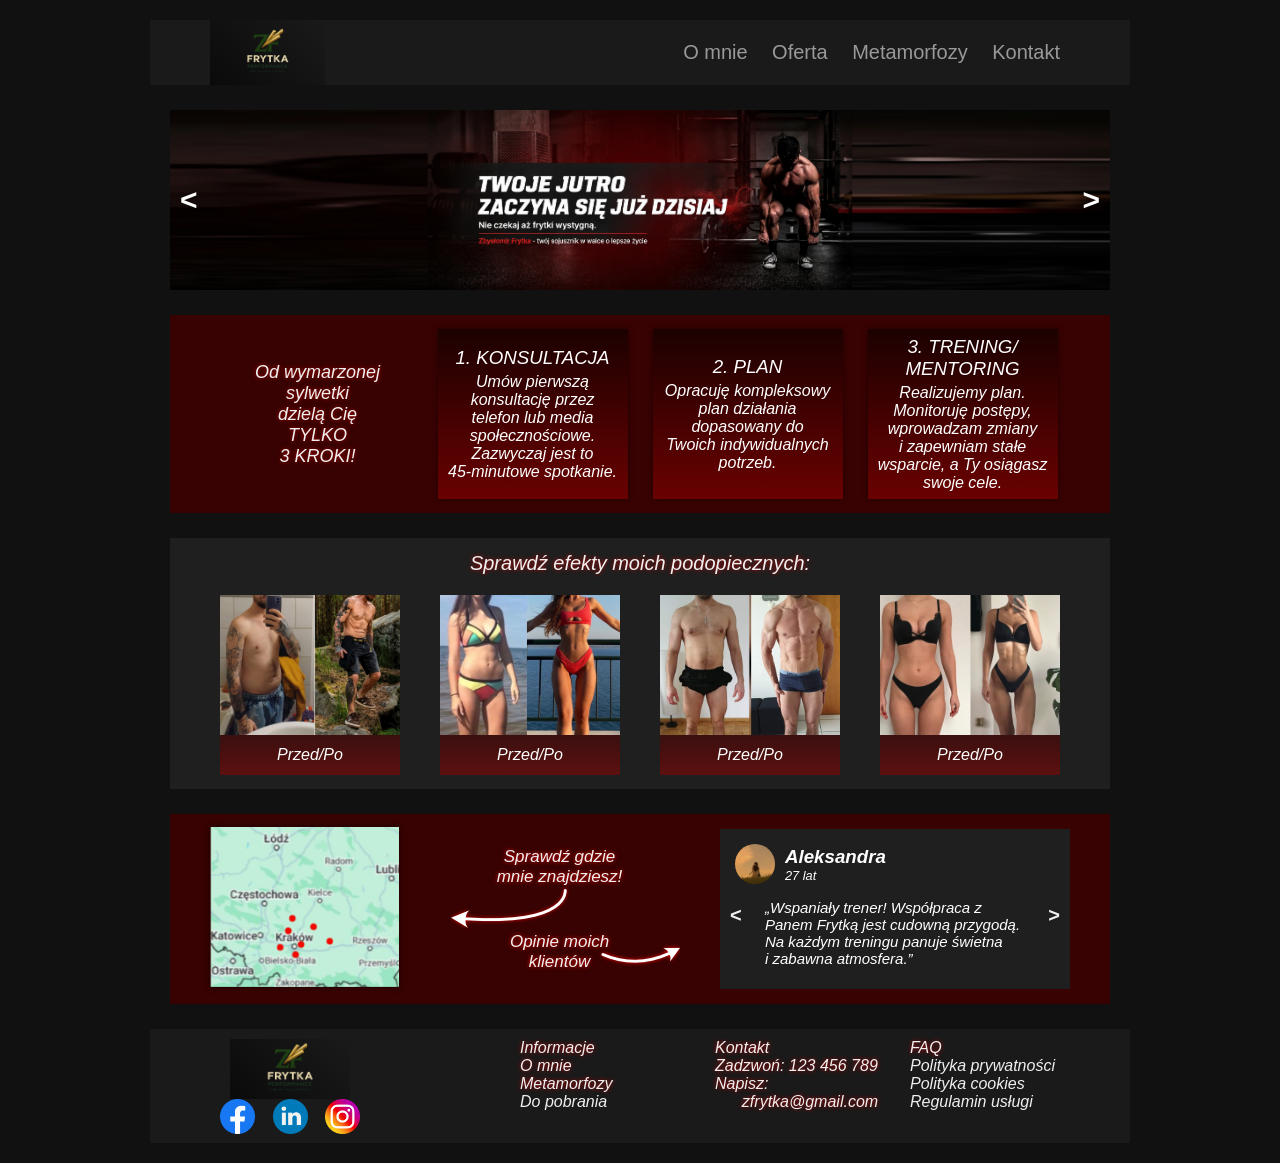
<file: index.html>
<!DOCTYPE html>
<html lang="pl">
<head>
    <meta charset="UTF-8">
    <meta name="viewport" content="width=device-width, initial-scale=1.0">
    <title>Zbysłomir Frytka - Trener Personalny</title>
    <meta name="author" content="Alina Piszczek">
    <link rel="stylesheet" href="style/styl.css">

</head>
<body>
    <div id="kontener">
        <header>
            <img src="img/logobeztla.png" alt="Logo">

            <nav id="menu">
                <ul>
                    <li><a href="strony/Omnie.html">O mnie</a></li>
                    <li><a href="#">Oferta</a></li>
                    <li><a href="#">Metamorfozy</a></li>
                    <li><a href="#">Kontakt</a></li>
                </ul>
            </nav>
        </header>
        <main>
            <div id="slider">
                <button type="button">&lt;</button>
                <button type="button">&gt;</button>
                <img src="img/slider_940x180_extend.png" alt="slider">
            </div>
            <section id="kroki">
                <div class="krok">
                    <h2>Od wymarzonej<br>sylwetki<br>dzielą Cię<br>TYLKO<br>3 KROKI!</h2>
                </div>

                <div class="krok">
                    <h3>1. Konsultacja</h3>
                    <p>Umów pierwszą<br>konsultację przez<br>telefon lub media<br>społecznościowe.<br>Zazwyczaj jest to<br>45-minutowe spotkanie.</p>
                </div>

                <div class="krok">
                    <h3>2. Plan</h3>
                    <p>Opracuję kompleksowy<br>plan działania<br>dopasowany do<br>Twoich indywidualnych<br>potrzeb.</p>
                </div>

                <div class="krok">
                    <h3>3. Trening/<br>Mentoring</h3>
                    <p>Realizujemy plan.<br>Monitoruję postępy,<br>wprowadzam zmiany<br>i zapewniam stałe<br>wsparcie, a Ty osiągasz<br>swoje cele.</p>
                </div>
            </section>

            <section id="przemiany">
                <h2>Sprawdź efekty moich podopiecznych:</h2>
                <div class="contgraf">
                    <div class="przemiana">
                        <img src="img/przemiana1.jpg" alt="przemiana1">
                        <p>Przed/Po</p>
                    </div>
                    <div class="przemiana">
                        <img src="img/przemiana2.jpg" alt="przemiana2">
                        <p>Przed/Po</p>
                    </div>
                    <div class="przemiana">
                        <img src="img/przemiana3.jpg" alt="przemiana3">
                        <p>Przed/Po</p>
                    </div>
                    <div class="przemiana">
                        <img src="img/przemiana4.jpg" alt="przemiana4">
                        <p>Przed/Po</p>
                    </div>
                </div>
            </section>

            <section id="mapakom">
                <div class="mapa">
                    <img src="img/mapapolska.png" alt="Mapa miejsc gdzie jestem stacjonarnie" >
                </div>
                <div class="sprawdz">
                    <h2 title="Gdzie jestem stacjonarnie">Sprawdź gdzie<br>mnie znajdziesz!</h2>
                    <h2>Opinie moich<br>klientów</h2>
                    <img src="img/strzalki.png" alt="strzałki">
                </div>
                <div class="kom">
                    <button>&lt;</button>
                    <button>&gt;</button>
                    <div id="prkom">
                        <img src="img/pfp.jpg" alt="zdjęcie profilowe">
                        <div>
                            <h3>Aleksandra</h3>
                            <p>27 lat</p>
                        </div>
                    </div>
                    <q>Wspaniały trener! Współpraca z<br>Panem Frytką jest cudowną przygodą.<br>Na każdym treningu panuje świetna<br>i zabawna atmosfera.</q>
                </div>
            </section>
        </main>
        <footer>
            <div id="logocont">
                <img src="img/logobeztla.png" alt="Logo">
                <div class="social">
                    <a href="https://www.facebook.com/?locale=pl_PL" target="_blank"><img src="img/Facebook.png" alt="Facebook"></a>
                    <a href="https://pl.linkedin.com/" target="_blank"><img src="img/LinkedIn.png" alt="LinkedIn"></a>
                    <a href="https://www.instagram.com/" target="_blank"><img src="img/Instagram.png" alt="Instagram"></a>
                </div>
            </div>
            <div id="contentfoot">
                <div class="info">
                    <a href="#"><i>Informacje</i></a>
                    <a href="strony/Omnie.html"><i>O mnie</i></a>
                    <a href="#"><i>Metamorfozy</i></a>
                    <a href="#">Do pobrania</a>
                </div>
                <div id="kontakt">
                    <a href="#"><i>Kontakt</i></a>
                    <p><i>Zadzwoń: 123 456 789</i></p>
                    <p><i>Napisz: zfrytka@gmail.com</i></p>
                </div>
                <div id="faq">
                    <a href="#"><i>FAQ</i></a>
                    <a href="#">Polityka prywatności</a>
                    <a href="#">Polityka cookies</a>
                    <a href="#">Regulamin usługi</a>
                </div>
            </div>
        </footer>
    </div>
</body>
</html>
</file>
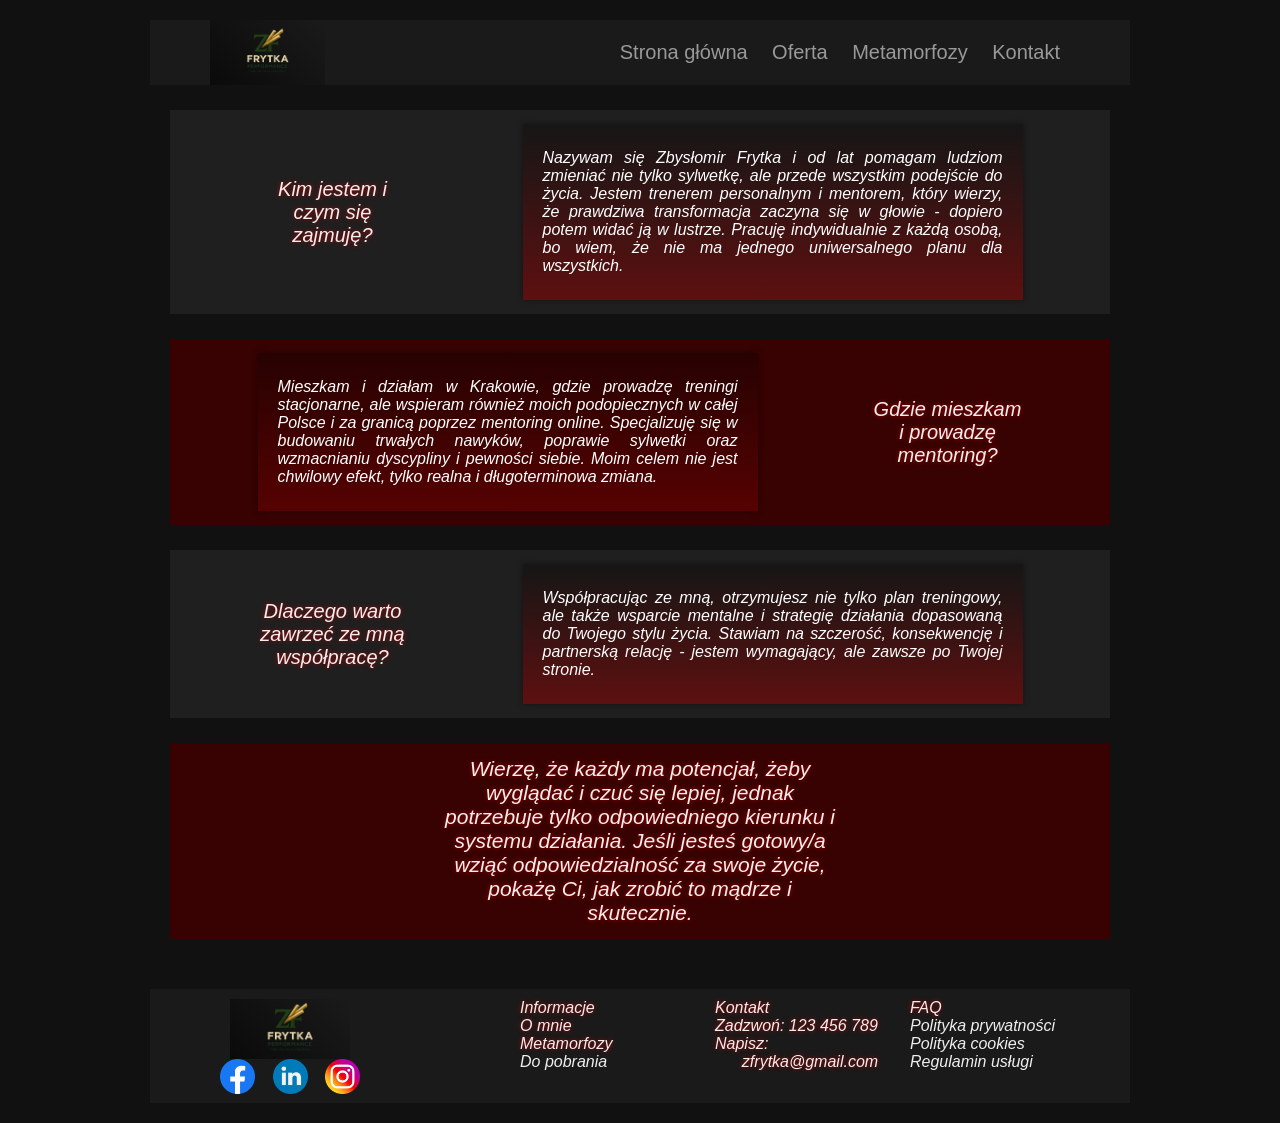
<file: strony/Omnie.html>
<!DOCTYPE html>
<html lang="pl">
<head>
    <meta charset="UTF-8">
    <meta name="viewport" content="width=device-width, initial-scale=1.0">
    <title>Zbysłomir Frytka - Trener Personalny</title>
    <meta name="author" content="Alina Piszczek">
    <link rel="stylesheet" href="../style/styl.css">

</head>
<body>
    <div id="kontener">
        <header>
            <img src="../img/logobeztla.png" alt="Logo">

            <nav id="menu">
                <ul>
                    <li><a href="../index.html">Strona główna</a></li>
                    <li><a href="#">Oferta</a></li>
                    <li><a href="#">Metamorfozy</a></li>
                    <li><a href="#">Kontakt</a></li>
                </ul>
            </nav>
        </header>
        <main>
            <div id="tresc">
            <div class="omnie">
              <h1>Kim jestem i czym się zajmuję?</h1>
              <p>Nazywam się Zbysłomir Frytka i od lat pomagam ludziom zmieniać nie tylko sylwetkę, ale przede wszystkim podejście do życia. Jestem trenerem personalnym i mentorem, który wierzy, że prawdziwa transformacja zaczyna się w głowie - dopiero potem widać ją w lustrze. Pracuję indywidualnie z każdą osobą, bo wiem, że nie ma jednego uniwersalnego planu dla wszystkich.</p>
              </div>
            <div class="omnie">
              <h2>Gdzie mieszkam i prowadzę mentoring?</h2>
              <p>Mieszkam i działam w Krakowie, gdzie prowadzę treningi stacjonarne, ale wspieram również moich podopiecznych w całej Polsce i za granicą poprzez mentoring online. Specjalizuję się w budowaniu trwałych nawyków, poprawie sylwetki oraz wzmacnianiu dyscypliny i pewności siebie. Moim celem nie jest chwilowy efekt, tylko realna i długoterminowa zmiana.</p>
              </div>
            <div class="omnie">
              <h2>Dlaczego warto zawrzeć ze mną współpracę?</h2>
              <p>Współpracując ze mną, otrzymujesz nie tylko plan treningowy, ale także wsparcie mentalne i strategię działania dopasowaną do Twojego stylu życia. Stawiam na szczerość, konsekwencję i partnerską relację - jestem wymagający, ale zawsze po Twojej stronie.</p>
              </div>
            <div class="omnie">
              <h2>Wierzę, że każdy ma potencjał, żeby wyglądać i czuć się lepiej, jednak potrzebuje tylko odpowiedniego kierunku i systemu działania. Jeśli jesteś gotowy/a wziąć odpowiedzialność za swoje życie, pokażę Ci, jak zrobić to mądrze i skutecznie.</h2>
            </div>
            </div>
        </main>
        <footer>
            <div id="logocont">
                <img src="../img/logobeztla.png" alt="Logo">
                <div class="social">
                    <a href="https://www.facebook.com/?locale=pl_PL" target="_blank"><img src="../img/Facebook.png" alt="Facebook"></a>
                    <a href="https://pl.linkedin.com/" target="_blank"><img src="../img/LinkedIn.png" alt="LinkedIn"></a>
                    <a href="https://www.instagram.com/" target="_blank"><img src="../img/Instagram.png" alt="Instagram"></a>
                </div>
            </div>
            <div id="contentfoot">
                <div class="info">
                    <a href="#"><i>Informacje</i></a>
                    <a href="Omnie.html"><i>O mnie</i></a>
                    <a href="#"><i>Metamorfozy</i></a>
                    <a href="#">Do pobrania</a>
                </div>
                <div id="kontakt">
                    <a href="#"><i>Kontakt</i></a>
                    <p><i>Zadzwoń: 123 456 789</i></p>
                    <p><i>Napisz: zfrytka@gmail.com</i></p>
                </div>
                <div id="faq">
                    <a href="#"><i>FAQ</i></a>
                    <a href="#">Polityka prywatności</a>
                    <a href="#">Polityka cookies</a>
                    <a href="#">Regulamin usługi</a>
                </div>
            </div>
        </footer>
    </div>
</body>
</html>
</file>
<file: style/styl.css>
* {
    box-sizing: border-box;
    margin: 0;
    padding: 0;
}
body{
    font-family: 'Arial', Verdana, sans-serif;
    background-color: #111111;
    color: #ffffff;
}
#kontener{
    width:980px;
    height:auto;
    margin:20px auto;
}

header{
    margin-bottom:25px;
    position: relative;
    width:100%;
    height:65px;
    background-color: #1a1a1a;
    display: flex;
    flex-direction: row;
    align-items: center;
}
header img{
    margin-left:60px;
    width:auto;
    height:65px;
    padding:5px 30px;
    background-image: linear-gradient(45deg, #0000009a, #1a1a1a);
}
header ul{
    list-style-type:none;
}
header ul li{
    display: inline-block;
    margin:0 10px;
}
#menu{
    position: absolute;
    right:60px;
}
#menu ul li a {
    text-decoration: none;
    color: #999999;
    font-size: 20px;
    transition: color 0.3s;
}

#menu ul li a:hover {
    color: #ffffff;
}

main{
    width:940px;
    margin:0 20px 25px;
}
#slider{
    display: flex;
    align-items: center;
    width:940px;
    margin-bottom: 25px;
    height: 180px;
    position: relative;
}
#slider img{
    display: block;
    width: 940px;
    height: auto;
}
#slider button{
    color:#ffffff;
    font-weight: bold;
    font-size: 30px;
    text-decoration: none;
}
#slider button{
    background: none;
    border: none;
}
#slider button:nth-child(1){
    position:absolute;
    left:10px;
}
#slider button:nth-child(2){
    position:absolute;
    right:10px;
}
#slider button:hover{
    cursor:pointer;
}

#kroki{
    margin-bottom:25px;
    width: 100%;
    background-color: #380202;
    padding:14px 40px;
    display: flex;
    flex-direction: row;
    align-items: center;
    justify-content: space-around;
}
#kroki h2{
    font-size: 18px;
    font-weight: normal;
    text-shadow: 0 0 4px rgb(182, 0, 0);
    color:#efefef;
}
.krok{
    box-shadow: 0 0 6px rgba(0, 0, 0, 0.411);
    display: flex;
    align-content: center;
    font-style: italic;
    background-image: linear-gradient(60deg );
    display: block;
    height: 170px;
    width: 190px;
    text-align: center;
    background-image: linear-gradient(to bottom, rgba(0, 0, 0, 0.5), rgba(155, 0, 0, 0.5));
}
.krok:first-child{
    background-image: none;
    box-shadow: none;
}
.krok h3{
    text-transform: uppercase;
    font-weight: 500;
    margin-bottom: 4px;
}

#przemiany{
    margin-bottom:25px;
    padding:14px 30px;
    font-style: italic;
    width: 100%;
    background-color:#1f1f1f;
}
.contgraf{
    display: flex;
    flex-direction: row;
    justify-content: space-around;
}
#przemiany h2{
    margin-bottom:20px;
    text-align: center;
    font-weight: normal;
    font-size: 20px;
    text-shadow: 0 0 4px rgb(182, 0, 0);
    color:#efefef;
}
.przemiana{
    display: flex;
    font-style: italic;
    display: block;
    height: 180px;
    width: 180px;
    text-align: center;
    background-image: linear-gradient(to bottom, rgba(0, 0, 0, 0.5),rgba(0, 0, 0, 0.5), rgba(155, 0, 0, 0.5));
}
.przemiana img{
    height:140px;
    width: 180px;
    margin-bottom: 7px;
}
#mapakom{
    padding: 10px 40px;
    width: 100%;
    background-color: #380202;
    display: flex;
    flex-direction: row;
    align-items: center;
    justify-content: space-between;
    font-style: italic;
}
.mapa img{
    width: auto;
    height: 160px;
    box-shadow: 0 0 6px #0000009a;
}
.sprawdz{
    position: relative;
    width: 180px;
    display: flex;
    height: 170px;
    flex-direction: column;
    justify-content: space-around;
}
.sprawdz h2{
    font-size: 17px;
    text-align: center;
    font-weight: 500;
    font-style: italic;
    text-shadow: 0 0 4px #f50000;
    color:#efefef;
}
.sprawdz img{
    position: absolute;
    left:-20px;
    top:-18px;
    width: auto;
    height: auto;
}

.kom{
    position: relative;
    padding: 15px 5px;
    width: 350px;
    height: 160px;
    background-color: #1f1f1f;
}
.kom img{
    width: 40px;
    height: 40px;
    border-radius: 50%;
}
#prkom{
    display: flex;
    flex-direction: row;
    align-items: center;
}
.kom div{
    margin-left: 10px;
    font-weight: 400;
}
.kom q{
    display: block;
    font-size: 15px;
    margin-top: 15px;
    margin-left: 40px;
}
.kom h3{
    font-weight: 600;
}
#prkom p{
    font-size: 0.8em;
}
.kom button{
    color:#efefef;
    font-weight: bold;
    font-size: 20px;
    text-decoration: none;
}
.kom button{
    background: none;
    border: none;
}
.kom button:nth-child(1){
    top:75px;
    position:absolute;
    left:10px;
}
.kom button:nth-child(2){
    top:75px;
    position:absolute;
    right:10px;
}
.kom button:hover{
    cursor:pointer;
}

footer{
    background-color: #1a1a1a;
    width:100%;
    display: flex;
    padding:10px 30px 5px 70px;
    justify-content: space-between;
}
#logocont{
    display: flex;
    flex-direction: column;
    align-items: center;
}
#logocont img[alt=Logo]{
    width:auto;
    height:60px;
    padding:0px 30px;
    background-image: linear-gradient(45deg, #0000009a, #1a1a1a);
}
#logocont a img{
    width:35px;
    height:auto;
}
.social{
    display: flex;
    width:140px;
    justify-content: space-between;
}
#contentfoot{
    display: flex;
    justify-content: space-between;
    width:580px;
}
#contentfoot div{
    width:190px;
    display: flex;
    flex-direction: column;
}
#contentfoot a,#contentfoot p{
    text-decoration: none;
    font-style: italic;
    color:#efefef;
}
#contentfoot p:last-child{
    text-align-last:center;
}
i{
    text-shadow: 0 0 4px rgb(182, 0, 0);
}

#tresc{
    display: flex;
    flex-direction: column;
    align-items: center;
}
.omnie p{
  display:block;
  text-align: justify;
  width: 500px;
  padding:25px 20px;
  background-image: linear-gradient(to bottom, rgba(0, 0, 0, 0.3), rgba(155, 0, 0, 0.3));
  box-shadow: 0 0 6px rgba(0, 0, 0, 0.411);
}
.omnie:nth-child(odd) p{
  background-image: linear-gradient(to bottom, rgba(0, 0, 0, 0.3), rgba(155, 0, 0, 0.5));
}
.omnie{
    margin-bottom:25px;
    width: 100%;
    background-color: #380202;
    padding:14px 40px;
    display: flex;
    flex-direction: row;
    align-items: center;
    justify-content: space-around;
    padding:14px 30px;
    font-style: italic;
    width: 100%;
    background-color:#1f1f1f;
}
.omnie:nth-child(even){
    flex-direction: row-reverse;
}
.omnie:nth-child(even){
    background-color:#380202;
}
.omnie h1, .omnie h2{
    display: block;
    width:150px;
    text-align: center;
    font-weight: normal;
    font-size: 20px;
    text-shadow: 0 0 4px rgb(182, 0, 0);
    color:#efefef;
}
.omnie:last-child h2{
    font-size: 21px;
    font-weight: normal;
    text-shadow: 0 0 4px rgb(182, 0, 0);
    color:#efefef;
    text-align: center;
    width:400px;
    margin-bottom:0;
}
</file>
